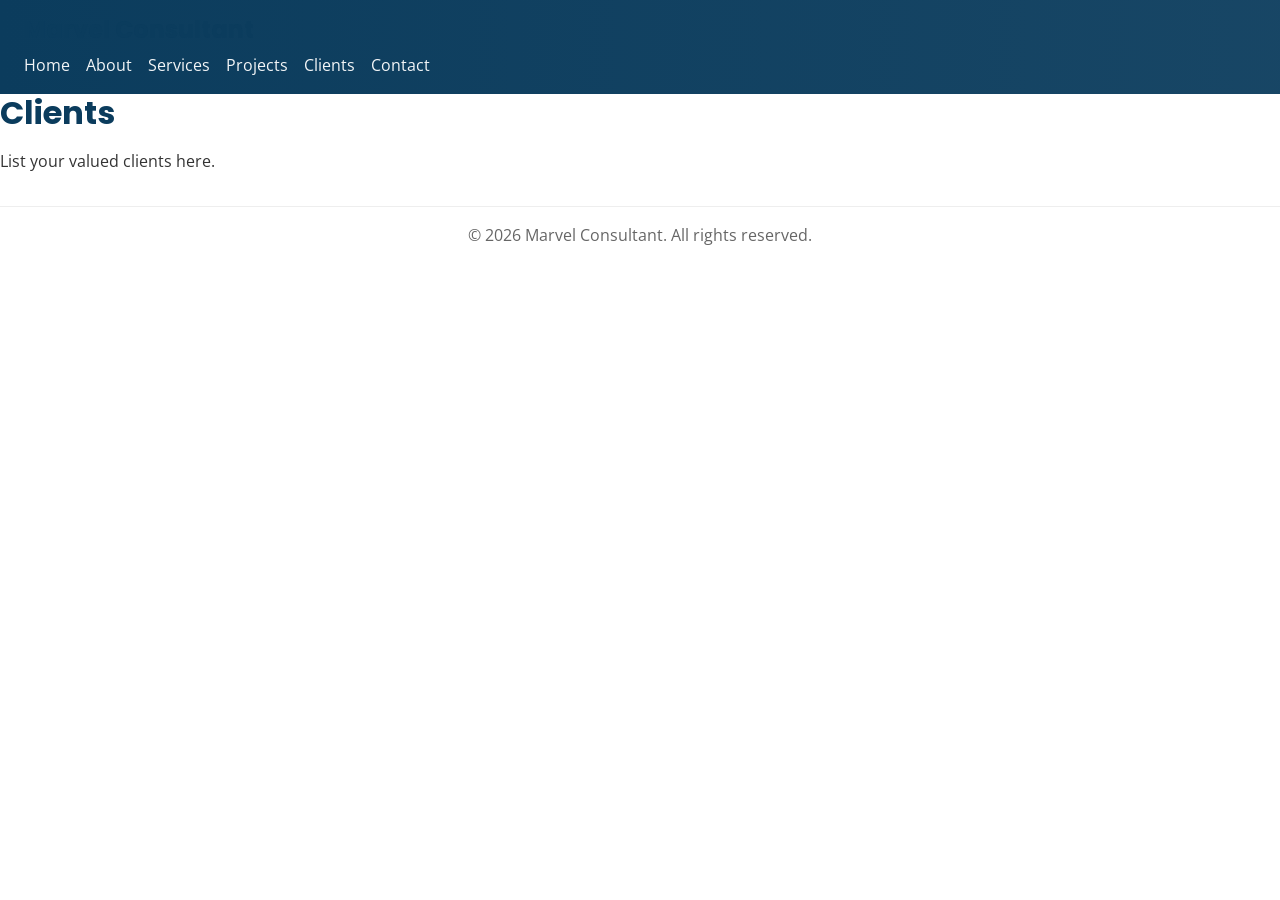
<file: clients.html>
<!DOCTYPE html><html><head><title>Clients</title><link rel='stylesheet' href='css/style.css'></head><body><header><h2>Marvel Consultant</h2><nav><a href="index.html">Home</a><a href="about.html">About</a><a href="services.html">Services</a><a href="projects.html">Projects</a><a href="clients.html">Clients</a><a href="contact.html">Contact</a></nav></header><div class='container'><h1>Clients</h1><p>List your valued clients here.</p></div><footer>&copy; 2026 Marvel Consultant. All rights reserved.</footer></body></html>
</file>
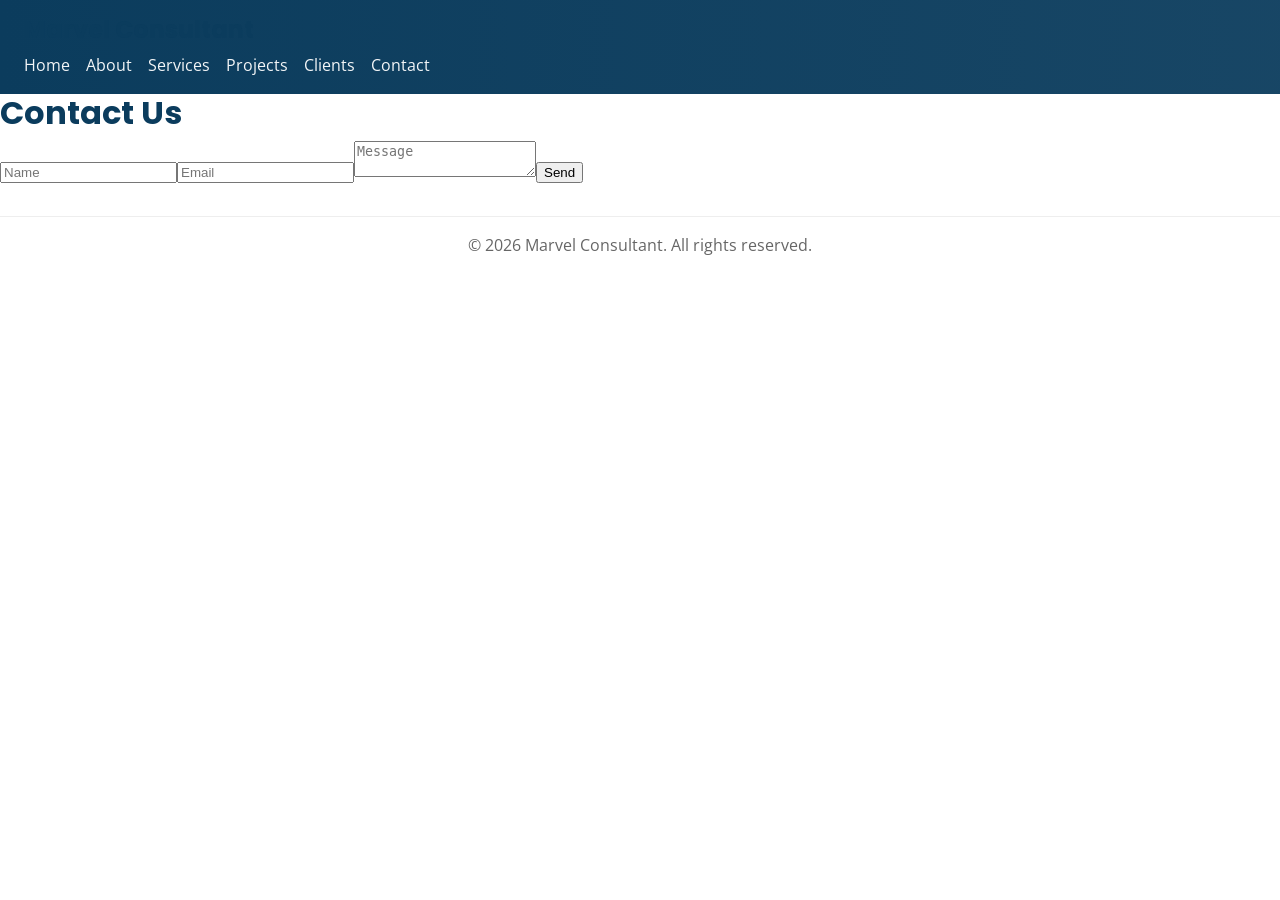
<file: contact.html>
<!DOCTYPE html><html><head><title>Contact</title><link rel='stylesheet' href='css/style.css'></head><body><header><h2>Marvel Consultant</h2><nav><a href="index.html">Home</a><a href="about.html">About</a><a href="services.html">Services</a><a href="projects.html">Projects</a><a href="clients.html">Clients</a><a href="contact.html">Contact</a></nav></header><div class='container'><h1>Contact Us</h1><form><input placeholder='Name'><input placeholder='Email'><textarea placeholder='Message'></textarea><button>Send</button></form></div><footer>&copy; 2026 Marvel Consultant. All rights reserved.</footer></body></html>
</file>
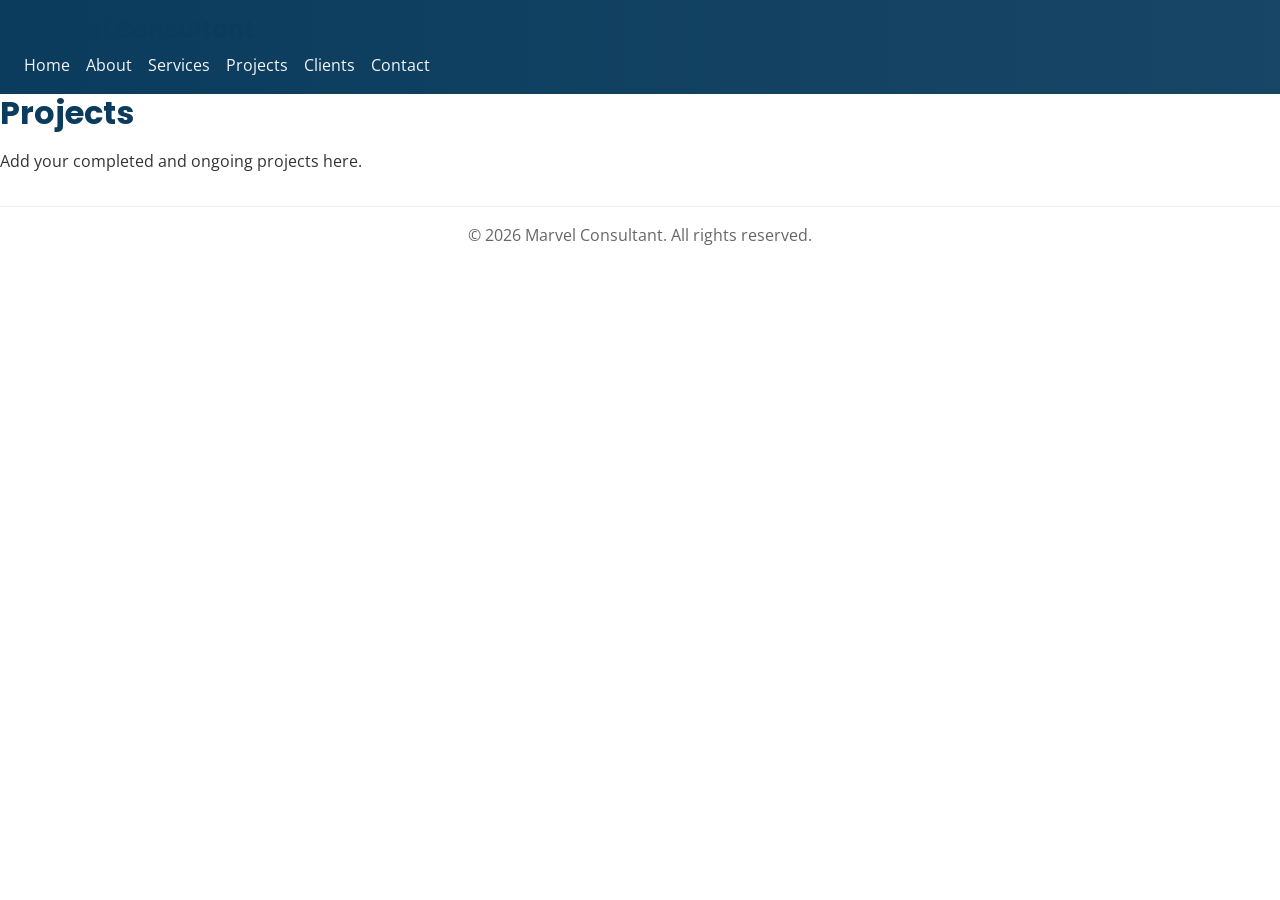
<file: projects.html>
<!DOCTYPE html><html><head><title>Projects</title><link rel='stylesheet' href='css/style.css'></head><body><header><h2>Marvel Consultant</h2><nav><a href="index.html">Home</a><a href="about.html">About</a><a href="services.html">Services</a><a href="projects.html">Projects</a><a href="clients.html">Clients</a><a href="contact.html">Contact</a></nav></header><div class='container'><h1>Projects</h1><p>Add your completed and ongoing projects here.</p></div><footer>&copy; 2026 Marvel Consultant. All rights reserved.</footer></body></html>
</file>
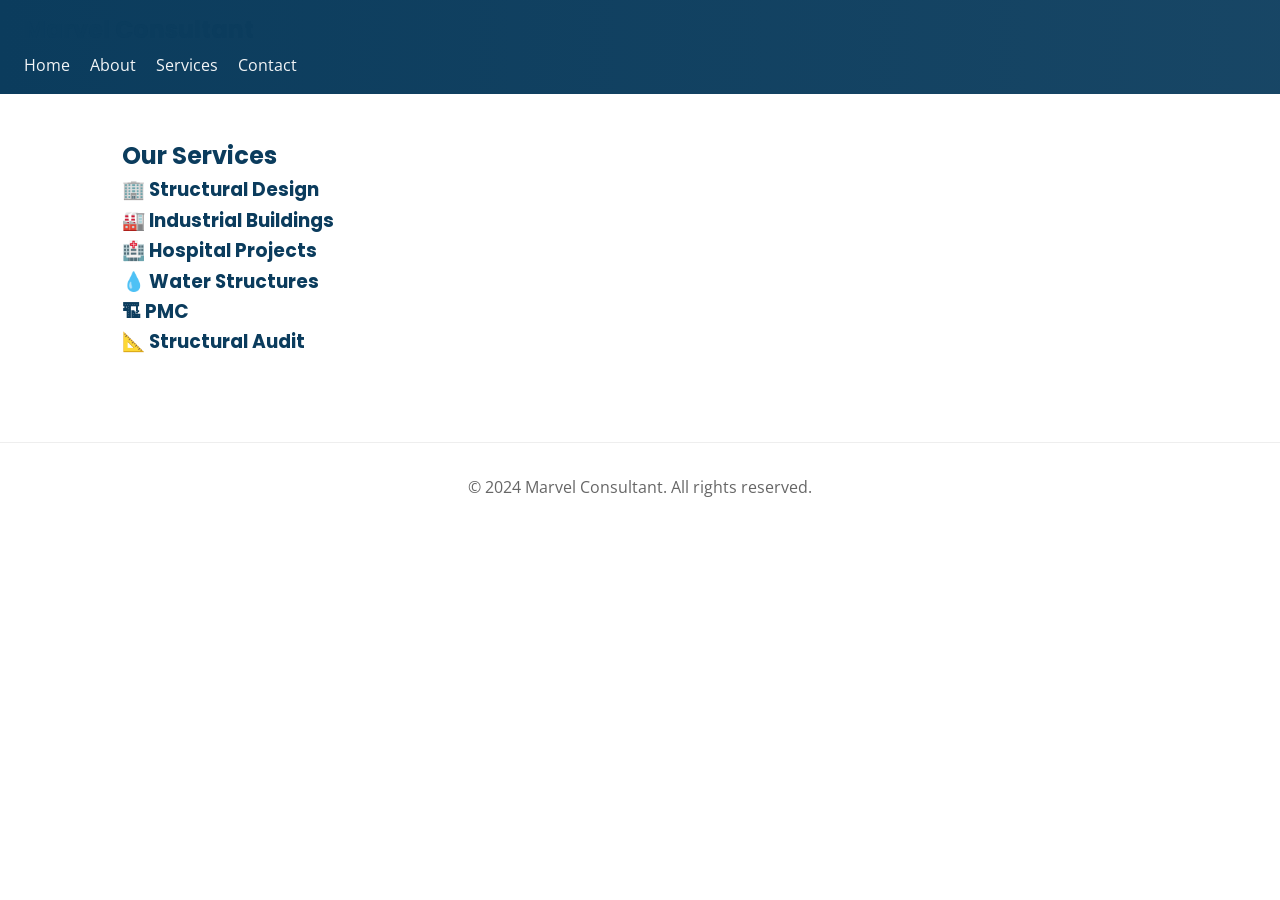
<file: services.html>
<!DOCTYPE html>
<html>
<head>
    <title>Services</title>
    <link rel='stylesheet' href='css/style.css'>
</head>
<body>
    <header>
        <h2>Marvel Consultant</h2>
        <nav>
            <a href="index.html">Home</a>
            <a href="about.html">About</a>
            <a href="services.html">Services</a>
            <a href="contact.html">Contact</a>
        </nav>
    </header>

    <main>
        <section class="services">
            <h1>Our Services</h1>
            <div class="services-grid">
                <div class="service-item">
                    <h3>🏢 Structural Design</h3>
                </div>
                <div class="service-item">
                    <h3>🏭 Industrial Buildings</h3>
                </div>
                <div class="service-item">
                    <h3>🏥 Hospital Projects</h3>
                </div>
                <div class="service-item">
                    <h3>💧 Water Structures</h3>
                </div>
                <div class="service-item">
                    <h3>🏗 PMC</h3>
                </div>
                <div class="service-item">
                    <h3>📐 Structural Audit</h3>
                </div>
            </div>
        </section>
    </main>

    <footer>
        <p>&copy; 2024 Marvel Consultant. All rights reserved.</p>
    </footer>
</body>
</html>
</file>
<file: css/style.css>
/* css/style.css
   Added color variables and basic site styles using:
   Primary (Navy Blue): #0B3C5D
   Accent (Steel Blue): #1E88E5
   Background: #FFFFFF
   Text: #333333
   Updated: Added Google Fonts (Poppins & Open Sans) and typography variables
*/

@import url('https://fonts.googleapis.com/css2?family=Open+Sans:wght@300;400;600&family=Poppins:wght@700&display=swap');

:root {
  --color-primary: #0B3C5D; /* Navy Blue */
  --color-accent:  #1E88E5; /* Steel Blue */
  --color-background: #FFFFFF; /* White */
  --color-text: #333333; /* Dark Grey */
  --color-muted: #666666;
  --max-width: 1100px;

  /* Typography */
  --font-heading: 'Poppins', system-ui, -apple-system, "Segoe UI", Roboto, "Helvetica Neue", Arial;
  --font-body: 'Open Sans', system-ui, -apple-system, "Segoe UI", Roboto, "Helvetica Neue", Arial;
}

* { box-sizing: border-box; }
html, body { height: 100%; }
body {
  margin: 0;
  font-family: var(--font-body);
  background: var(--color-background);
  color: var(--color-text);
  -webkit-font-smoothing: antialiased;
  -moz-osx-font-smoothing: grayscale;
  line-height: 1.6;
}

/* Headings use Poppins Bold */
h1, h2, h3, h4, h5, h6 {
  font-family: var(--font-heading);
  font-weight: 700;
  color: var(--color-primary);
  margin: 0 0 0.5rem 0;
  line-height: 1.2;
}

a { color: var(--color-accent); text-decoration: none; }
a:hover, a:focus { text-decoration: underline; }

header {
  background: linear-gradient(90deg, var(--color-primary) 0%, rgba(11,60,93,0.95) 100%);
  color: #fff;
  padding: 1rem 1.5rem;
}

header h1 { margin: 0; font-size: 1.4rem; }

nav { margin-top: 0.5rem; }
nav a { color: rgba(255,255,255,0.95); margin-right: 1rem; }
nav a:hover { color: var(--color-accent); }

main { padding: 2rem 1.5rem; max-width: var(--max-width); margin: 0 auto; }

/* Hero */
.about-hero {
  background: linear-gradient(180deg, rgba(11,60,93,0.04), rgba(30,136,229,0.02));
  border-radius: 8px;
  padding: 2rem;
  margin-bottom: 1.5rem;
}
.about-hero h2 { margin-top: 0; color: var(--color-primary); font-size: 2rem; }
.about-hero p { color: var(--color-muted); margin-top: 0.5rem; }

h3 { color: var(--color-primary); }

ul { padding-left: 1.2rem; }
li { margin-bottom: 0.4rem; color: var(--Color-text); }

/* CTA Button */
.cta-button {
  display: inline-block;
  background: var(--color-accent);
  color: #fff;
  padding: 0.65rem 1rem;
  border-radius: 6px;
  font-weight: 600;
  text-decoration: none;
  transition: filter 150ms ease, transform 150ms ease;
}
.cta-button:hover, .cta-button:focus {
  filter: brightness(0.94);
  transform: translateY(-1px);
}

/* Footer */
footer {
  text-align: center;
  padding: 1rem 1.5rem;
  border-top: 1px solid #eee;
  color: var(--color-muted);
  margin-top: 2rem;
}

/* Accessibility focus styles */
:focus-visible {
  outline: 3px solid rgba(30,136,229,0.25);
  outline-offset: 2px;
}

/* Responsive tweaks */
@media (min-width: 768px) {
  header h1 { font-size: 1.6rem; }
  .about-hero h2 { font-size: 2.4rem; }
  main { padding: 3rem 2rem; }
}

/* --- Hero additions for about.html hero section --- */

.hero {
  position: relative;
  display: flex;
  align-items: center;
  min-height: 70vh;
  color: #fff;
  overflow: hidden;
  padding: 3rem 1rem;
  border-radius: 8px;
}

.hero-background {
  position: absolute;
  inset: 0;
  display: block;
  z-index: 0;
}

.bg-image {
  position: absolute;
  width: 100%;
  height: 100%;
  object-fit: cover;
  opacity: 0;
  animation: fade 20s linear infinite;
}

/* staggered fades for subtle slideshow */
.bg-1 { opacity: 1; animation-delay: 0s; }
.bg-2 { animation-delay: 5s; }
.bg-3 { animation-delay: 10s; }
.bg-4 { animation-delay: 15s; }

@keyframes fade {
  0% { opacity: 0; transform: scale(1.02); }
  5% { opacity: 1; transform: scale(1); }
  25% { opacity: 1; }
  30% { opacity: 0; }
  100% { opacity: 0; }
}

.hero-overlay {
  position: absolute;
  inset: 0;
  background: linear-gradient(180deg, rgba(0,0,0,0.35), rgba(0,0,0,0.6));
  z-index: 1;
}

.hero-content {
  position: relative;
  z-index: 2;
  max-width: var(--max-width);
  margin: 0 auto;
  text-align: center;
}

.hero h2 {
  font-size: 2.25rem;
  margin-bottom: 1rem;
}

.hero .subheading {
  font-size: 1.125rem;
  margin-bottom: 1.5rem;
  color: #f0f0f0;
}

.hero-ctas .btn {
  display: inline-block;
  margin: 0 .5rem;
  padding: .75rem 1.25rem;
  border-radius: 6px;
  text-decoration: none;
  font-weight: 600;
}

.btn-primary { background: var(--color-accent); color: #fff; }
.btn-secondary { background: rgba(255,255,255,0.12); color: #fff; border: 1px solid rgba(255,255,255,0.18); }

@media (min-width: 768px) {
  .hero h2 { font-size: 3rem; }
  .hero .subheading { font-size: 1.25rem; }
}
</file>
